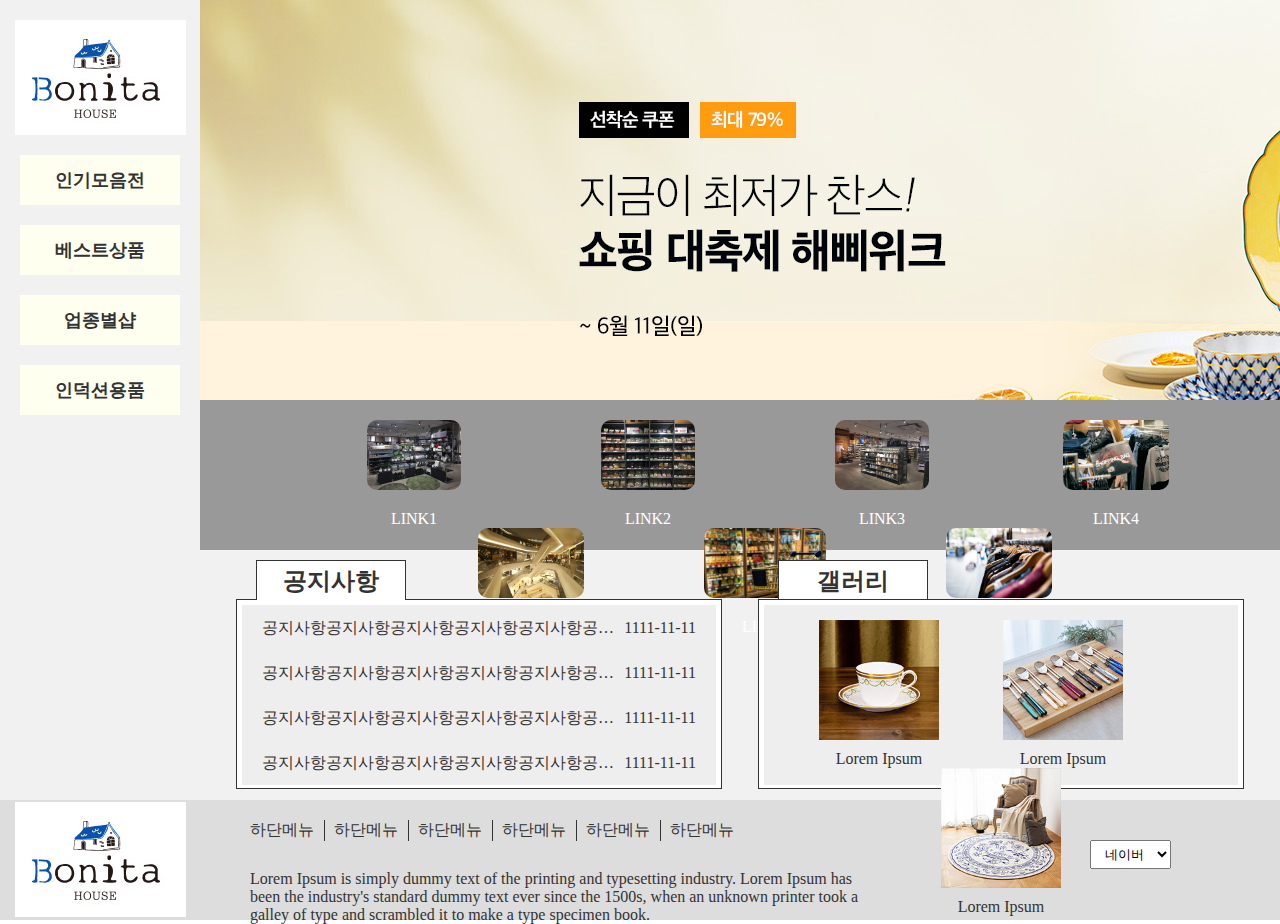
<file: index.html>
<!DOCTYPE html>
<html lang="ko">

<head>
    <meta charset="UTF-8">
    <meta http-equiv="X-UA-Compatible" content="IE=edge">
    <meta name="viewport" content="width=device-width, initial-scale=1.0">
    <link rel="stylesheet" href="css/index.css">
    <title>리빙샵아울렛</title>
    <script src="jQuery/jquery-1.12.3.js"></script>
    <script src="jQuery/index.js"></script>
</head>

<body>
    <div id="wrap">
        <aside id="left">
            <h1 class="logo"><a href="#"><img src="img/logo.jpg" alt="logo"></a></h1>
            <nav class="nav">
                <ul class="main">
                    <li><a href="#">인기모음전</a></li>
                    <li><a href="#">베스트상품</a></li>
                    <li><a href="#">업종별샵</a></li>
                    <li><a href="#">인덕션용품</a></li>
                </ul>
                <ul class="sub">
                    <li class="sub1">
                        <ul>
                            <li><a href="#">수저모음</a></li>
                            <li><a href="#">도마모음</a></li>
                            <li><a href="#">그릇모음</a></li>
                            <li><a href="#">접시모음</a></li>
                        </ul>
                    </li>
                    <li class="sub1">
                        <ul>
                            <li><a href="#">주방용품</a></li>
                            <li><a href="#">설비제품</a></li>
                            <li><a href="#">인덕션제품</a></li>
                            <li><a href="#">실리콘제품</a></li>
                        </ul>
                    </li>
                    <li class="sub1">
                        <ul>
                            <li><a href="#">한식기물</a></li>
                            <li><a href="#">양식기물</a></li>
                            <li><a href="#">일식기물</a></li>
                            <li><a href="#">중식기물</a></li>
                        </ul>
                    </li>
                    <li class="sub1">
                        <ul>
                            <li><a href="#">냄비/솥</a></li>
                            <li><a href="#">후라이팬/주물</a></li>
                            <li><a href="#">인덕션렌지</a></li>
                            <li><a href="#">기타제품</a></li>
                        </ul>
                    </li>
                </ul>
            </nav>
        </aside>
        <div id="right">
            <div class="m_img">
                <ul class="m">
                    <li><a href="#"><img src="img/m1.jpg" alt="m1"></a></li>
                    <li><a href="#"><img src="img/m2.jpg" alt="m2"></a></li>
                    <li><a href="#"><img src="img/m3.jpg" alt="m3"></a></li>
                </ul>
            </div>
            <div class="link">
                <ul>
                    <li><a href="#"><img src="img/link1.jpg" alt="link1">
                            <p>link1</p>
                        </a></li>
                    <li><a href="#"><img src="img/link2.jpg" alt="link2">
                            <p>link2</p>
                        </a></li>
                    <li><a href="#"><img src="img/link3.jpg" alt="link3">
                            <p>link3</p>
                        </a></li>
                    <li><a href="#"><img src="img/link4.jpg" alt="link4">
                            <p>link4</p>
                        </a></li>
                    <li><a href="#"><img src="img/link5.jpg" alt="link5">
                            <p>link5</p>
                        </a></li>
                    <li><a href="#"><img src="img/link6.jpg" alt="link6">
                            <p>link6</p>
                        </a></li>
                    <li><a href="#"><img src="img/link7.jpg" alt="link7">
                            <p>link7</p>
                        </a></li>
                </ul>
            </div>
            <div class="no_ga">
                <div class="no">
                    <h2 class="tit no_tit">공지사항</h2>
                    <div class="txt no_txt">
                        <ul>
                            <li>
                                <a
                                    href="#">공지사항공지사항공지사항공지사항공지사항공지사항공지사항공지사항공지사항공지사항공지사항공지사항공지사항공지사항공지사항공지사항공지사항공지사항공지사항공지사항공지사항공지사항공지사항공지사항공지사항공지사항</a>
                                <span>1111-11-11</span>
                            </li>
                            <li>
                                <a
                                    href="#">공지사항공지사항공지사항공지사항공지사항공지사항공지사항공지사항공지사항공지사항공지사항공지사항공지사항공지사항공지사항공지사항공지사항공지사항공지사항공지사항공지사항공지사항공지사항공지사항공지사항공지사항</a>
                                <span>1111-11-11</span>
                            </li>
                            <li>
                                <a
                                    href="#">공지사항공지사항공지사항공지사항공지사항공지사항공지사항공지사항공지사항공지사항공지사항공지사항공지사항공지사항공지사항공지사항공지사항공지사항공지사항공지사항공지사항공지사항공지사항공지사항공지사항공지사항</a>
                                <span>1111-11-11</span>
                            </li>
                            <li>
                                <a
                                    href="#">공지사항공지사항공지사항공지사항공지사항공지사항공지사항공지사항공지사항공지사항공지사항공지사항공지사항공지사항공지사항공지사항공지사항공지사항공지사항공지사항공지사항공지사항공지사항공지사항공지사항공지사항</a>
                                <span>1111-11-11</span>
                            </li>
                        </ul>
                    </div>
                </div>
                <div class="ga">
                    <h2 class="tit ga_tit">갤러리</h2>
                    <div class="txt ga_txt">
                        <ul>
                            <li><a href="#"><img src="img/g1.jpg" alt="g1">
                                    <p>Lorem Ipsum</p>
                                </a></li>
                            <li><a href="#"><img src="img/g2.jpg" alt="g2">
                                    <p>Lorem Ipsum</p>
                                </a></li>
                            <li><a href="#"><img src="img/g3.jpg" alt="g3">
                                    <p>Lorem Ipsum</p>
                                </a></li>
                        </ul>
                    </div>
                </div>
            </div>
        </div>
        <div id="ft">
            <div class="flogo"><img src="img/logo.jpg" alt="flogo"></div>
            <div class="haco">
                <div class="ha">
                    <ul>
                        <li><a href="#">하단메뉴</a></li>
                        <li><a href="#">하단메뉴</a></li>
                        <li><a href="#">하단메뉴</a></li>
                        <li><a href="#">하단메뉴</a></li>
                        <li><a href="#">하단메뉴</a></li>
                        <li><a href="#">하단메뉴</a></li>
                    </ul>
                </div>
                <div class="co">
                    <p>
                        Lorem Ipsum is simply dummy text of the printing and typesetting industry. Lorem Ipsum has been
                        the
                        industry's standard dummy text ever since the 1500s, when an unknown printer took a galley of
                        type
                        and scrambled it to make a type specimen book.
                    </p>
                </div>
            </div>
            <div class="fa">
                <select name="" id="">
                    <option value="네이버">네이버</option>
                    <option value="다음">다음</option>
                    <option value="구글">구글</option>
                </select>
            </div>
        </div>
        <div class="pop">
            <h2>title</h2>
            <p>
                Lorem Ipsum is simply dummy text of the printing and typesetting industry. Lorem Ipsum has been the
                industry's standard dummy text ever since the 1500s, when an unknown printer took a galley of type and
                scrambled it to make a type specimen book. It has survived not only five centuries, but also the leap
                into electronic typesetting, remaining essentially unchanged. It was popularised in the 1960s with the
                release of Letraset sheets containing Lorem Ipsum passages, and more recently with desktop publishing
                software like Aldus PageMaker including versions of Lorem Ipsum.
            </p>
            <button class="close">X 닫기</button>
        </div>
    </div>
</body>

</html>
</file>
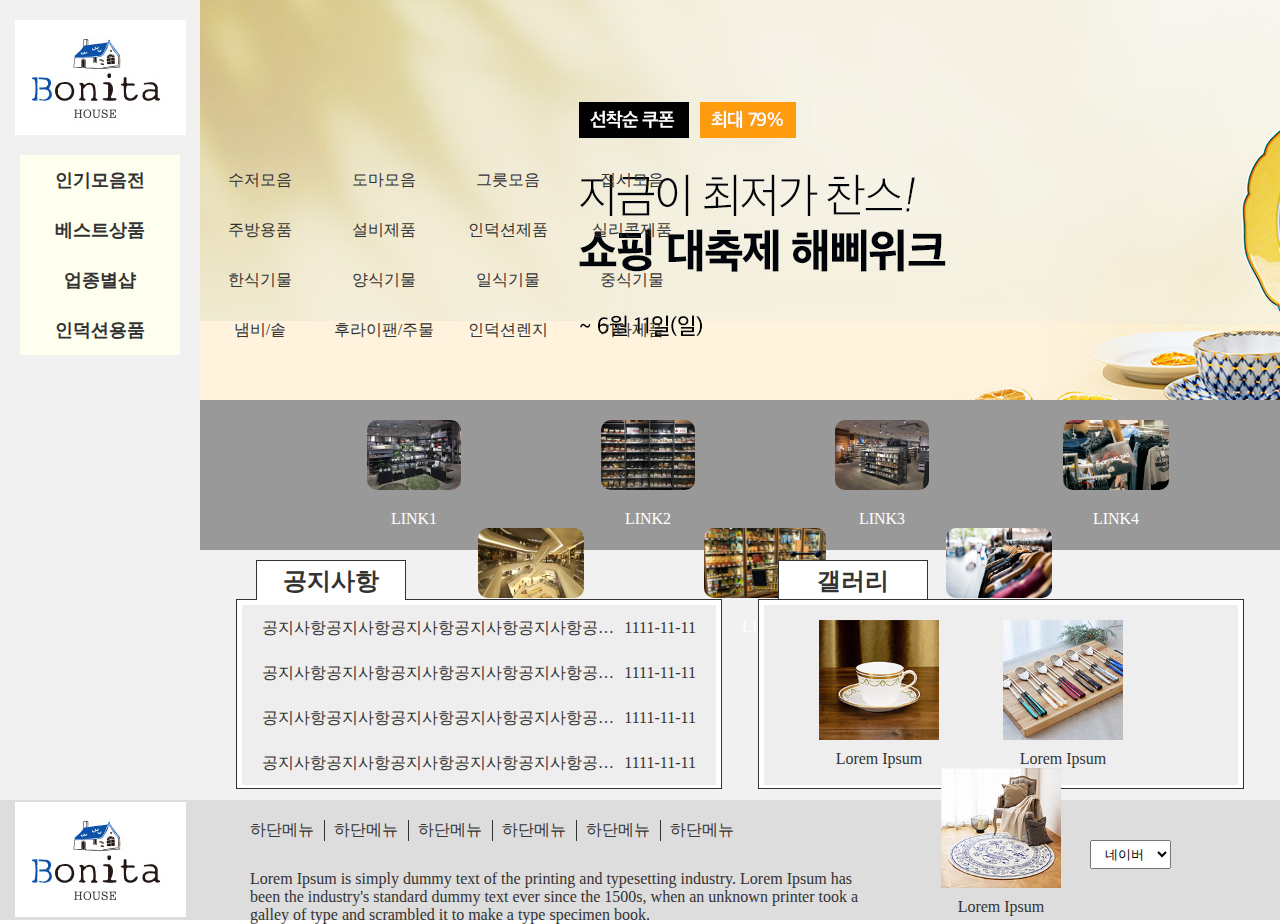
<file: index1.html>
<!DOCTYPE html>
<html lang="ko">

<head>
    <meta charset="UTF-8">
    <meta http-equiv="X-UA-Compatible" content="IE=edge">
    <meta name="viewport" content="width=device-width, initial-scale=1.0">
    <link rel="stylesheet" href="css/index1.css">
    <title>리빙샵아울렛</title>
    <script src="jQuery/jquery-1.12.3.js"></script>
    <script src="jQuery/index1.js"></script>
</head>

<body>
    <div id="wrap">
        <aside id="left">
            <h1 class="logo"><a href="#"><img src="img/logo.jpg" alt="logo"></a></h1>
            <nav class="nav">
                <ul class="main">
                    <li>
                        <a href="#">인기모음전</a>
                        <ul class="sub">
                            <li><a href="#">수저모음</a></li>
                            <li><a href="#">도마모음</a></li>
                            <li><a href="#">그릇모음</a></li>
                            <li><a href="#">접시모음</a></li>
                        </ul>
                    </li>
                    <li>
                        <a href="#">베스트상품</a>
                        <ul class="sub">
                            <li><a href="#">주방용품</a></li>
                            <li><a href="#">설비제품</a></li>
                            <li><a href="#">인덕션제품</a></li>
                            <li><a href="#">실리콘제품</a></li>
                        </ul>
                    </li>
                    <li>
                        <a href="#">업종별샵</a>
                        <ul class="sub">
                            <li><a href="#">한식기물</a></li>
                            <li><a href="#">양식기물</a></li>
                            <li><a href="#">일식기물</a></li>
                            <li><a href="#">중식기물</a></li>
                        </ul>
                    </li>
                    <li>
                        <a href="#">인덕션용품</a>
                        <ul class="sub">
                            <li><a href="#">냄비/솥</a></li>
                            <li><a href="#">후라이팬/주물</a></li>
                            <li><a href="#">인덕션렌지</a></li>
                            <li><a href="#">기타제품</a></li>
                        </ul>
                    </li>
                </ul>
            </nav>
            <div class="bg"></div>
        </aside>
        <div id="right">
            <div class="m_img">
                <ul class="m">
                    <li><a href="#"><img src="img/m1.jpg" alt="m1"></a></li>
                    <li><a href="#"><img src="img/m2.jpg" alt="m2"></a></li>
                    <li><a href="#"><img src="img/m3.jpg" alt="m3"></a></li>
                </ul>
            </div>
            <div class="link">
                <ul>
                    <li><a href="#"><img src="img/link1.jpg" alt="link1">
                            <p>link1</p>
                        </a></li>
                    <li><a href="#"><img src="img/link2.jpg" alt="link2">
                            <p>link2</p>
                        </a></li>
                    <li><a href="#"><img src="img/link3.jpg" alt="link3">
                            <p>link3</p>
                        </a></li>
                    <li><a href="#"><img src="img/link4.jpg" alt="link4">
                            <p>link4</p>
                        </a></li>
                    <li><a href="#"><img src="img/link5.jpg" alt="link5">
                            <p>link5</p>
                        </a></li>
                    <li><a href="#"><img src="img/link6.jpg" alt="link6">
                            <p>link6</p>
                        </a></li>
                    <li><a href="#"><img src="img/link7.jpg" alt="link7">
                            <p>link7</p>
                        </a></li>
                </ul>
            </div>
            <div class="no_ga">
                <div class="no">
                    <h2 class="tit no_tit">공지사항</h2>
                    <div class="txt no_txt">
                        <ul>
                            <li>
                                <a
                                    href="#">공지사항공지사항공지사항공지사항공지사항공지사항공지사항공지사항공지사항공지사항공지사항공지사항공지사항공지사항공지사항공지사항공지사항공지사항공지사항공지사항공지사항공지사항공지사항공지사항공지사항공지사항</a>
                                <span>1111-11-11</span>
                            </li>
                            <li>
                                <a
                                    href="#">공지사항공지사항공지사항공지사항공지사항공지사항공지사항공지사항공지사항공지사항공지사항공지사항공지사항공지사항공지사항공지사항공지사항공지사항공지사항공지사항공지사항공지사항공지사항공지사항공지사항공지사항</a>
                                <span>1111-11-11</span>
                            </li>
                            <li>
                                <a
                                    href="#">공지사항공지사항공지사항공지사항공지사항공지사항공지사항공지사항공지사항공지사항공지사항공지사항공지사항공지사항공지사항공지사항공지사항공지사항공지사항공지사항공지사항공지사항공지사항공지사항공지사항공지사항</a>
                                <span>1111-11-11</span>
                            </li>
                            <li>
                                <a
                                    href="#">공지사항공지사항공지사항공지사항공지사항공지사항공지사항공지사항공지사항공지사항공지사항공지사항공지사항공지사항공지사항공지사항공지사항공지사항공지사항공지사항공지사항공지사항공지사항공지사항공지사항공지사항</a>
                                <span>1111-11-11</span>
                            </li>
                        </ul>
                    </div>
                </div>
                <div class="ga">
                    <h2 class="tit ga_tit">갤러리</h2>
                    <div class="txt ga_txt">
                        <ul>
                            <li><a href="#"><img src="img/g1.jpg" alt="g1">
                                    <p>Lorem Ipsum</p>
                                </a></li>
                            <li><a href="#"><img src="img/g2.jpg" alt="g2">
                                    <p>Lorem Ipsum</p>
                                </a></li>
                            <li><a href="#"><img src="img/g3.jpg" alt="g3">
                                    <p>Lorem Ipsum</p>
                                </a></li>
                        </ul>
                    </div>
                </div>
            </div>
        </div>
        <div id="ft">
            <div class="flogo"><img src="img/logo.jpg" alt="flogo"></div>
            <div class="haco">
                <div class="ha">
                    <ul>
                        <li><a href="#">하단메뉴</a></li>
                        <li><a href="#">하단메뉴</a></li>
                        <li><a href="#">하단메뉴</a></li>
                        <li><a href="#">하단메뉴</a></li>
                        <li><a href="#">하단메뉴</a></li>
                        <li><a href="#">하단메뉴</a></li>
                    </ul>
                </div>
                <div class="co">
                    <p>
                        Lorem Ipsum is simply dummy text of the printing and typesetting industry. Lorem Ipsum has been
                        the
                        industry's standard dummy text ever since the 1500s, when an unknown printer took a galley of
                        type
                        and scrambled it to make a type specimen book.
                    </p>
                </div>
            </div>
            <div class="fa">
                <select name="" id="">
                    <option value="네이버">네이버</option>
                    <option value="다음">다음</option>
                    <option value="구글">구글</option>
                </select>
            </div>
        </div>
        <div class="pop">
            <h2>title</h2>
            <p>
                Lorem Ipsum is simply dummy text of the printing and typesetting industry. Lorem Ipsum has been the
                industry's standard dummy text ever since the 1500s, when an unknown printer took a galley of type and
                scrambled it to make a type specimen book. It has survived not only five centuries, but also the leap
                into electronic typesetting, remaining essentially unchanged. It was popularised in the 1960s with the
                release of Letraset sheets containing Lorem Ipsum passages, and more recently with desktop publishing
                software like Aldus PageMaker including versions of Lorem Ipsum.
            </p>
            <button class="close">X 닫기</button>
        </div>
    </div>
</body>

</html>
</file>
<file: css/index.css>
@charset "utf-8";
*{
    margin: 0;
    padding: 0;
    box-sizing: border-box;
}
body{
    background-color: #fff;
    color: #333;
}
li, ul{
    list-style: none;
}
a{
    text-decoration: none;
    color: inherit;
}
img{
    vertical-align: top;
}
table{
    border-collapse: collapse;
}
#wrap{
    width: 100%;
    height: 920px;
    position: relative;
    background-color: #f1f1f1;
}
#left{
    width: 200px;
    height: 800px;
    float: left;
}

.logo{
    width: 200px;
    height: 155px;
    padding: 20px 0;
    text-align: center;
}
.nav{
    width: 160px;
    margin: 0 auto;
}

.main{}
.main li{
    padding-bottom: 20px;
}
.main li:last-child{
    padding-bottom: 0 !important;
}
.main li a{
    display: block;
    width: 100%;
    height: 50px;
    line-height: 50px;
    background-color: ivory;
    text-align: center;
    font-weight: bold;
    font-size: 18px;
    transition: all .3s;

}
.main li a:hover{
    background-color: beige;
    color: white;
    text-shadow: 1px 1px 1px black;
}
.main li a.on{
    background-color: beige;
    color: white;
    text-shadow: 1px 1px 1px black;
}

.sub{
    display: none;
    position: absolute;
    width: calc(100% - 180px);
    height: 260px;
    background-color: rgba(255, 255, 255, .7);
    left: 180px;
    top: 155px;
    z-index: 3;
}
.sub>li{
    padding-bottom: 20px;
}
.sub>li>ul{
    padding-left: 20px;
}
.sub>li>ul>li{
    display: inline-block;
    /* padding: 0 20px; */
}
.sub>li>ul>li>a{
    display: block;
    width: 130px;
    height: 50px;
    line-height: 50px;
    font-weight: bold;
    font-size: 17px;
    text-align: center;

}
.sub a:hover{
    background-color: antiquewhite;
    color: white;
    text-shadow: 1px 1px 1px #333;
}


#right{
    width: calc(100% - 200px);
    height: 800px;
    float: right;
    /* border: 1px solid; */
}

.m_img{
    width: 100%;
    height: 400px;
}
.m{
    width: 100%;
    height: 400px;
    position: relative;
}
.m li{
    position: absolute;
    left: 0;
    top: 0;
    height: 400px;
    overflow: hidden;
}

.link{
    /* border: 1px solid; */
    height: 150px;
    background-color: #999;
    color: white;
}
.link ul{
    padding-top: 20px;
    text-align: center;
}
.link ul li{
    display: inline-block;
    padding-left: 50px;
}
.link ul li a{
    display: block;
    width: 180px;
    height: 70px;
}
.link ul li a img{
    border-radius: 10px;
    height: 100%;
}
.link ul li a p{
    padding-top: 20px;
    text-transform: uppercase;
}

.no_ga{
    width: 100%;
    height: 250px;
    padding: 10px 0;
}
.no_ga>div{
    width: 45%;
    margin-left: 3.33333%;
    float: left;
    height: 230px;
    position: relative;
}
.tit{
    width: 150px;
    height: 40px;
    line-height: 40px;
    text-align: center;
    background-color: #fff;
    position: absolute;
    left: 20px;
    top: 0;
    border: 1px solid;
    border-bottom: none;
}
.txt{
    width: 100%;
    height: 190px;
    background-color: #eee;
    position: absolute;
    top: 39px;
    left: 0;
    border: 1px solid;
    padding: 5px;
}



.no{}
.no_tit{
    z-index: 2;
}
.no_txt{

    background-color: #fff;
}
.no_txt ul{
    background-color: #eee;
}
.no_txt ul li{
    height: 45px;
    line-height: 45px;
}
.no_txt ul li a{
    padding-left: 20px;
    float: left;
    width: 80%;
    white-space: nowrap;
    text-overflow: ellipsis;
    overflow: hidden;
}
.no_txt ul li a:hover{
    text-decoration: underline;
}
.no_txt ul li span{
    display: block;
    float: right;
    padding-right: 20px;
}

.ga{}
.ga_tit{}
.ga_txt{
    background-color: #fff;
}
.ga_txt ul{
    padding-top: 15px;
    text-align: center;    
    background-color: #eee;
    height: 180px;
}
.ga_txt ul li{
    display: inline-block;
    height: 130px;
    /* border: 1px solid; */
    /* overflow: hidden;     */
}
.ga_txt ul li:nth-child(2){
    margin: 0 60px;
}
.ga_txt ul li img{
    height: 100%;
    transition: all .5s;
    padding-bottom: 10px;
}
.ga_txt ul li img:hover{
    opacity: .5;
}


#ft{
    clear: both;
    width: 100%;
    height: 120px;
    /* border: 1px solid; */
    background-color: #ddd;
}
.flogo{
    width: 200px;
    height: 120px;
    text-align: center;
    float: left;
    padding-top: 2px;
}
.haco{
    width: calc(100% - 200px - 300px);
    float: left;
    height: 120px;
}
.ha{
    height: 60px;
    padding-top: 20px;
}
.ha ul{
    padding-left: 50px;
}
.ha ul li{
    display: inline-block;
    padding-right: 10px;
    border-right: 1px solid;
    margin-right: 5px;
}
.ha ul li:last-child{
    border-right: none;
}
.co{
    height: 60px;
    padding-top: 10px;
}
.co p{
    width: 80%;
    margin-left: 50px;
}
.fa{
    float: left;
    width: 300px;
    height: 120px;
    /* border: 1px solid; */
    text-align: center;
    padding-top: 40px;
}
.fa select{
    padding: 5px 10px;
}
.pop{
    width: 500px;
    height: 500px;
    position: absolute;
    top: 50%;
    left: 50%;
    transform: translate(-50%, -50%);
    background-color: #fff;
    box-shadow: 0 0 5px black;
    border: 1px solid black;
    padding: 20px;
    display: none;
}
.pop h2{
    font-size: 30px;
    padding-bottom: 10px;
    border-bottom: 1px dotted #333;
    margin-bottom: 10px;
}
.pop p{
    text-align: justify;
    font-size: 1.1rem;
    line-height: 1.5rem;
}
.close{
    position: absolute;
    right: 20px;
    bottom: 20px;
    padding: 5px 10px;
    border-radius: 5px;
}
</file>
<file: css/index1.css>
@charset "utf-8";
*{
    margin: 0;
    padding: 0;
    box-sizing: border-box;
}
body{
    background-color: #fff;
    color: #333;
}
li, ul{
    list-style: none;
}
a{
    text-decoration: none;
    color: inherit;
}
img{
    vertical-align: top;
}
table{
    border-collapse: collapse;
}
#wrap{
    width: 100%;
    height: 920px;
    position: relative;
    background-color: #f1f1f1;
}
#left{
    width: 200px;
    height: 800px;
    float: left;
}

.logo{
    width: 200px;
    height: 155px;
    padding: 20px 0;
    text-align: center;
}
.nav{
    width: 160px;
    margin: 0 auto;
}

.main{}
.main>li{
    /* padding-bottom: 20px; */
    position: relative;
}
.main li:last-child{
    padding-bottom: 0 !important;
}
.main>li>a{
    display: block;
    width: 100%;
    height: 50px;
    line-height: 50px;
    background-color: ivory;
    text-align: center;
    font-weight: bold;
    font-size: 18px;
    transition: all .3s;
}
.main>li:hover>a{
    background-color: beige;
    color: white;
    text-shadow: 1px 1px 1px black;
}
.sub{
    z-index: 3;
    width: 500%;
    height: 50px;
    line-height: 50px;
    position: absolute;
    left: 180px;
    top: 0;
}
.sub li{
    display: inline-block;
}
.sub li a{
    display: block;
    width: 120px;
    height: 50px;
    line-height: 50px;
    text-align: center;
}
.sub li a:hover{
    background-color: antiquewhite;
    color: white;
    text-shadow: 1px 1px 1px #333;
}
.bg{
    display: none;
    width: calc(100% - 180px);
    height: 200px;
    background-color: rgba(255, 255, 255, .7);
    position: absolute;
    top: 155px;
    left: 180px;
    /* border: 1px solid; */
    z-index: 2;
}



#right{
    width: calc(100% - 200px);
    height: 800px;
    float: right;
    /* border: 1px solid; */
    /* display: none; */
}

.m_img{
    width: 100%;
    height: 400px;
}
.m{
    width: 100%;
    height: 400px;
    position: relative;
}
.m li{
    position: absolute;
    left: 0;
    top: 0;
    height: 400px;
    overflow: hidden;
}

.link{
    /* border: 1px solid; */
    height: 150px;
    background-color: #999;
    color: white;
}
.link ul{
    padding-top: 20px;
    text-align: center;
}
.link ul li{
    display: inline-block;
    padding-left: 50px;
}
.link ul li a{
    display: block;
    width: 180px;
    height: 70px;
}
.link ul li a img{
    border-radius: 10px;
    height: 100%;
}
.link ul li a p{
    padding-top: 20px;
    text-transform: uppercase;
}

.no_ga{
    width: 100%;
    height: 250px;
    padding: 10px 0;
}
.no_ga>div{
    width: 45%;
    margin-left: 3.33333%;
    float: left;
    height: 230px;
    position: relative;
}
.tit{
    width: 150px;
    height: 40px;
    line-height: 40px;
    text-align: center;
    background-color: #fff;
    position: absolute;
    left: 20px;
    top: 0;
    border: 1px solid;
    border-bottom: none;
}
.txt{
    width: 100%;
    height: 190px;
    background-color: #eee;
    position: absolute;
    top: 39px;
    left: 0;
    border: 1px solid;
    padding: 5px;
}



.no{}
.no_tit{
    z-index: 2;
}
.no_txt{

    background-color: #fff;
}
.no_txt ul{
    background-color: #eee;
}
.no_txt ul li{
    height: 45px;
    line-height: 45px;
}
.no_txt ul li a{
    padding-left: 20px;
    float: left;
    width: 80%;
    white-space: nowrap;
    text-overflow: ellipsis;
    overflow: hidden;
}
.no_txt ul li a:hover{
    text-decoration: underline;
}
.no_txt ul li span{
    display: block;
    float: right;
    padding-right: 20px;
}

.ga{}
.ga_tit{}
.ga_txt{
    background-color: #fff;
}
.ga_txt ul{
    padding-top: 15px;
    text-align: center;    
    background-color: #eee;
    height: 180px;
}
.ga_txt ul li{
    display: inline-block;
    height: 130px;
    /* border: 1px solid; */
    /* overflow: hidden;     */
}
.ga_txt ul li:nth-child(2){
    margin: 0 60px;
}
.ga_txt ul li img{
    height: 100%;
    transition: all .5s;
    padding-bottom: 10px;
}
.ga_txt ul li img:hover{
    opacity: .5;
}


#ft{
    clear: both;
    width: 100%;
    height: 120px;
    /* border: 1px solid; */
    background-color: #ddd;
}
.flogo{
    width: 200px;
    height: 120px;
    text-align: center;
    float: left;
    padding-top: 2px;
}
.haco{
    width: calc(100% - 200px - 300px);
    float: left;
    height: 120px;
}
.ha{
    height: 60px;
    padding-top: 20px;
}
.ha ul{
    padding-left: 50px;
}
.ha ul li{
    display: inline-block;
    padding-right: 10px;
    border-right: 1px solid;
    margin-right: 5px;
}
.ha ul li:last-child{
    border-right: none;
}
.co{
    height: 60px;
    padding-top: 10px;
}
.co p{
    width: 80%;
    margin-left: 50px;
}
.fa{
    float: left;
    width: 300px;
    height: 120px;
    /* border: 1px solid; */
    text-align: center;
    padding-top: 40px;
}
.fa select{
    padding: 5px 10px;
}
.pop{
    width: 500px;
    height: 500px;
    position: absolute;
    top: 50%;
    left: 50%;
    transform: translate(-50%, -50%);
    background-color: #fff;
    box-shadow: 0 0 5px black;
    border: 1px solid black;
    padding: 20px;
    display: none;
}
.pop h2{
    font-size: 30px;
    padding-bottom: 10px;
    border-bottom: 1px dotted #333;
    margin-bottom: 10px;
}
.pop p{
    text-align: justify;
    font-size: 1.1rem;
    line-height: 1.5rem;
}
.close{
    position: absolute;
    right: 20px;
    bottom: 20px;
    padding: 5px 10px;
    border-radius: 5px;
}
</file>
